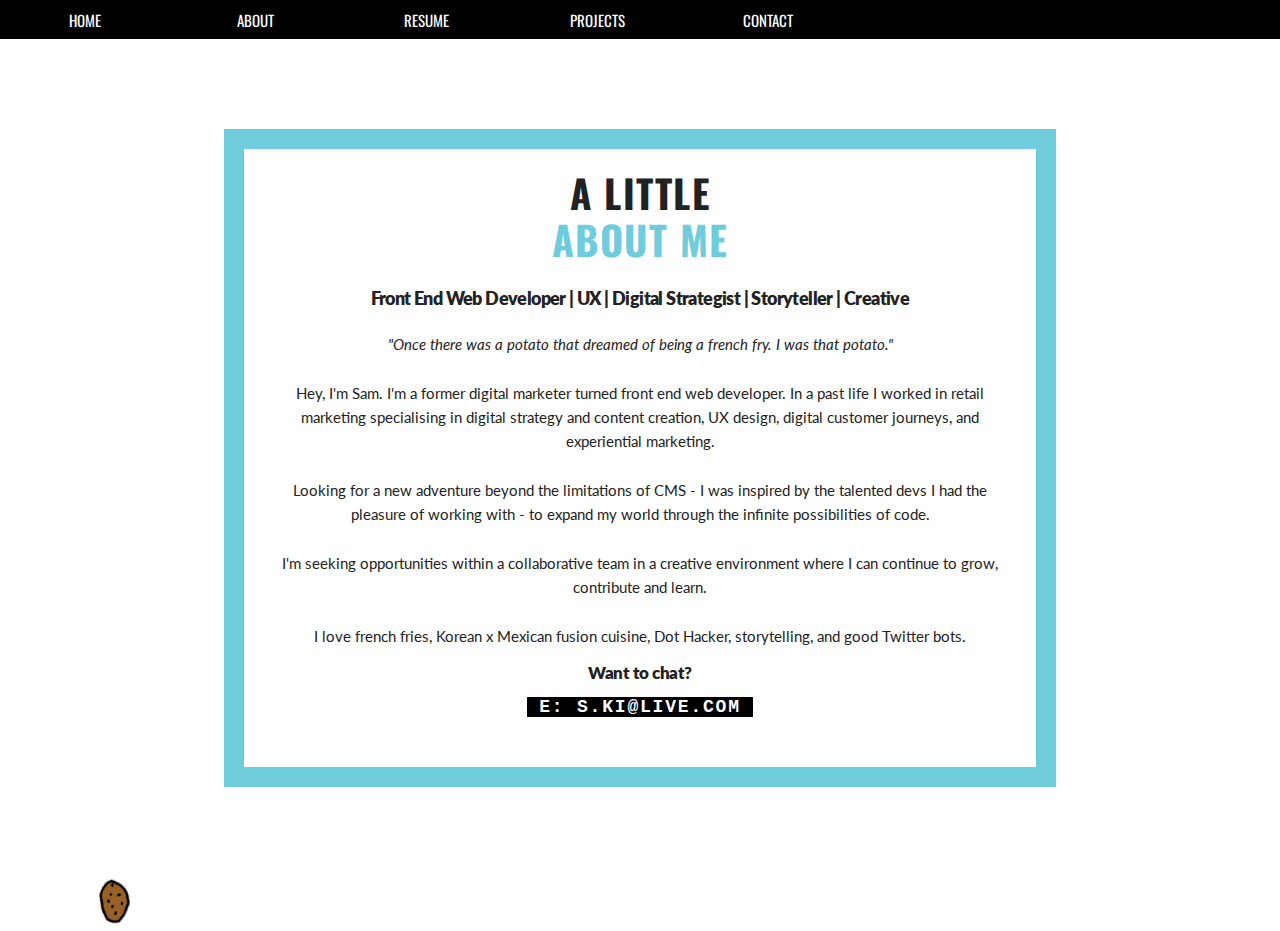
<file: about.html>
<!DOCTYPE html>
<html lang="en">
<head>
  <meta charset="UTF-8">
  <meta name="viewport" content="width=device-width, initial-scale=1.0">
  <meta http-equiv="X-UA-Compatible" content="ie=edge">
  <title>Samantha Ki</title>
  <link rel="stylesheet" href="css/normalize.css">
  <link rel="stylesheet" href="css/skeleton.css">
  <link rel="stylesheet" href="css/style.css">
  <link href="https://fonts.googleapis.com/css?family=Lato|Oswald:400,700" rel="stylesheet">
  <script src="js/jquery.js"></script>
  <script src="js/tweenmax.js"></script>
  <script src="js/main.js"></script>
</head>
<body>
  <div id="ocean-header">
    <nav class="row">
        <div class="two columns menu"><a href="index.html">Home</a></div>
        <div class="two columns menu"><a href="about.html">About</a></div>
        <div class="two columns menu"><a href="resume.html">Resume</a></div>
        <div class="two columns menu"><a href="projects.html">Projects</a></div>
        <div class="two columns menu"><a href="contact.html">Contact</a></div>
    </nav>

    <div class="about">
      <h1>
        A LITTLE<br/>
        <span class="h1">ABOUT ME</span>
      </h1>
        <h4>
          Front End Web Developer  |  UX  |  Digital Strategist  |   Storyteller  |  Creative
        </h4>
                <p><i>"Once there was a potato that dreamed of being a french fry. I was that potato."</i></p>
        <p>
          Hey, I'm Sam. I'm a former digital marketer turned front end web developer. In a past life I worked in retail marketing specialising in digital strategy and content creation, UX design, digital customer journeys, and experiential marketing.
        </p>
        <p>
          Looking for a new adventure beyond the limitations of CMS - I was inspired by the talented devs I had the pleasure of working with - to expand my world through the infinite possibilities of code.
        </p>
        <p>
          I'm seeking opportunities within a collaborative team in a creative environment where I can continue to grow, contribute and learn.
        </p>
        <p>
          I love french fries, Korean x Mexican fusion cuisine, Dot Hacker, storytelling, and good Twitter bots.
        </p>

        <p>
          <h5>Want to chat?</h5>
          <h4 class="labelled">
            <a href="mailto:s.ki@live.com?subject=Hi%20Sam,%20Coffee&#63%20&#58&#41"><span class="labelled">&nbsp;E: S.KI@LIVE.COM&nbsp;</span></a> <br />
          </h4>
        </p>
    </div>
    <!-- <div class="potato"> -->
      <img src="assets/potato-cursor.png" class="potato">
    <!-- </div> -->
  </div>

</body>
</html>
</file>
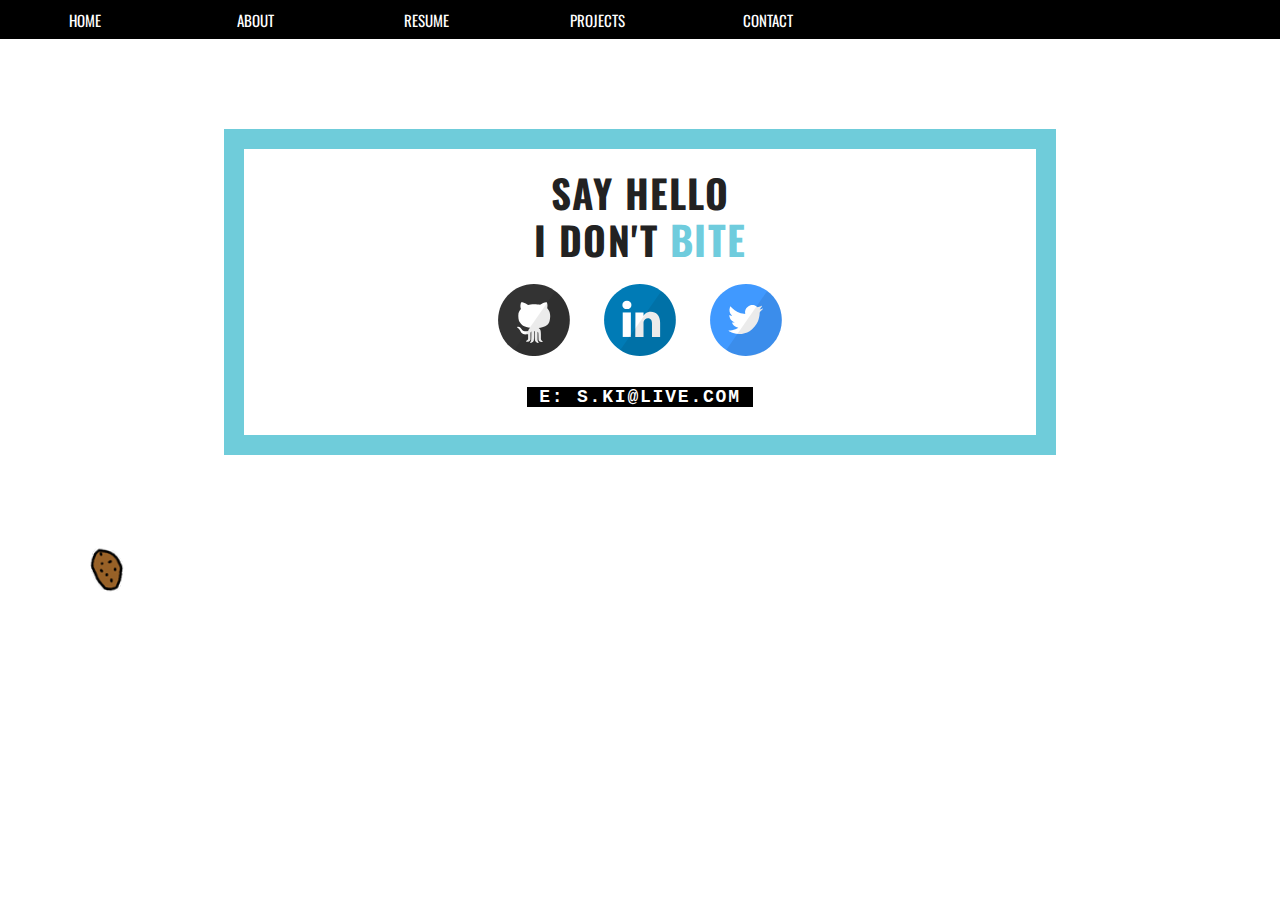
<file: contact.html>
<!DOCTYPE html>
<html lang="en">
<head>
  <meta charset="UTF-8">
  <meta name="viewport" content="width=device-width, initial-scale=1.0">
  <meta http-equiv="X-UA-Compatible" content="ie=edge">
  <title>Samantha Ki</title>
  <link rel="stylesheet" href="css/normalize.css">
  <link rel="stylesheet" href="css/skeleton.css">
  <link rel="stylesheet" href="css/style.css">
  <link href="https://fonts.googleapis.com/css?family=Lato|Oswald:400,700" rel="stylesheet">
  <script src="js/jquery.js"></script>
  <script src="js/tweenmax.js"></script>
  <script src="js/main.js"></script>
</head>
<body>
  <div id="ocean-header">
    <nav class="row">
        <div class="two columns menu"><a href="index.html">Home</a></div>
        <div class="two columns menu"><a href="about.html">About</a></div>
        <div class="two columns menu"><a href="resume.html">Resume</a></div>
        <div class="two columns menu"><a href="projects.html">Projects</a></div>
        <div class="two columns menu"><a href="contact.html">Contact</a></div>
    </nav>

    <div class="contact">
      <h1>
        SAY HELLO<br/>
        I DON'T<span class="h1"> BITE</span>
      </h1>
      <h4>
        <a href="https://www.github.com/samnevers" target="_blank">
          <img src="assets/github.svg" class="icon">
        </a>
        <a href="https://www.linkedin.com/in/samanthaki"  target="_blank">
          <img src="assets/linkedin.svg" class="icon">
        </a>
        <a href="https://www.twitter.com/samnevers" target="_blank">
          <img src="assets/twitter.svg" class="icon">
        </a>
      </h4>
      <h4 class="labelled">
        <a href="mailto:s.ki@live.com?subject=Hi%20Sam,%20Coffee&#63%20&#58&#41"><span class="labelled">&nbsp;E: S.KI@LIVE.COM&nbsp;</span></a> <br />
      </h4>
    </div>
    <!-- <div class="potato"> -->
      <img src="assets/potato-cursor.png" class="potato">
    <!-- </div> -->
  </div>

</body>
</html>
</file>
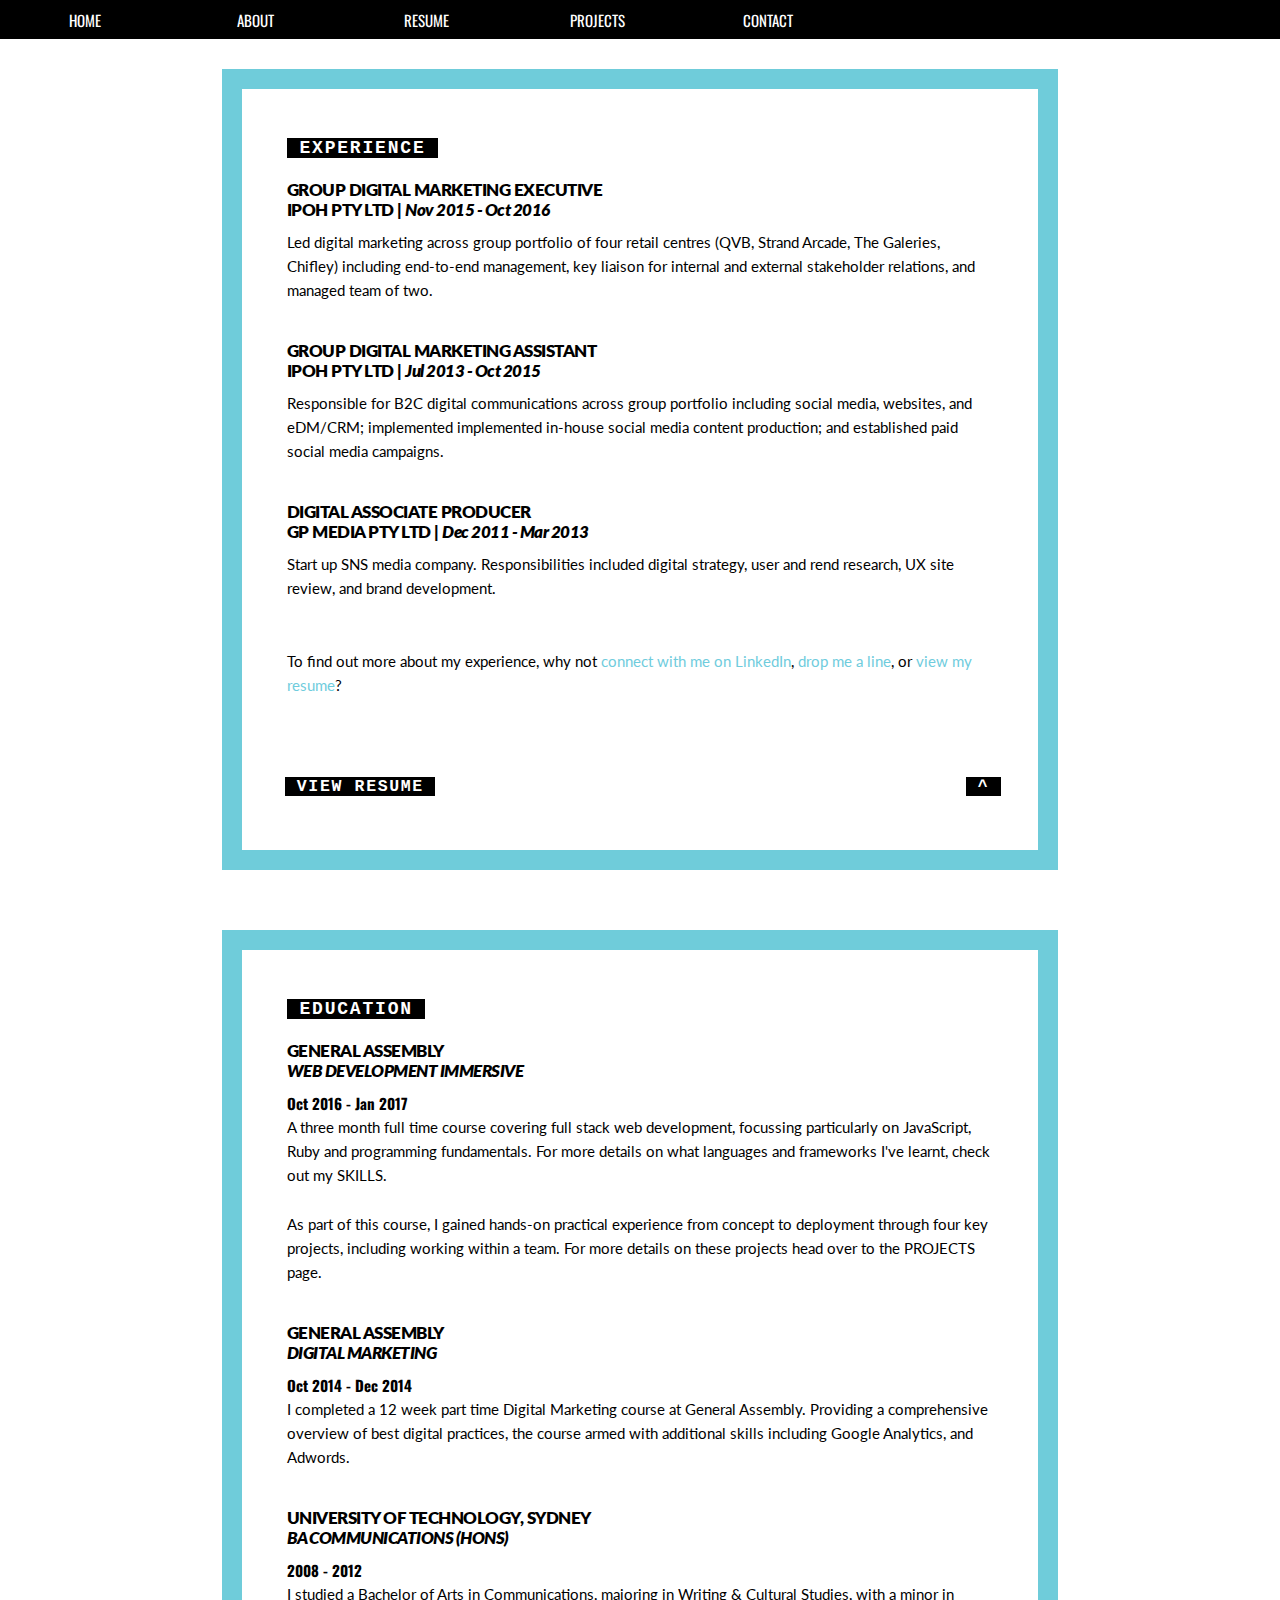
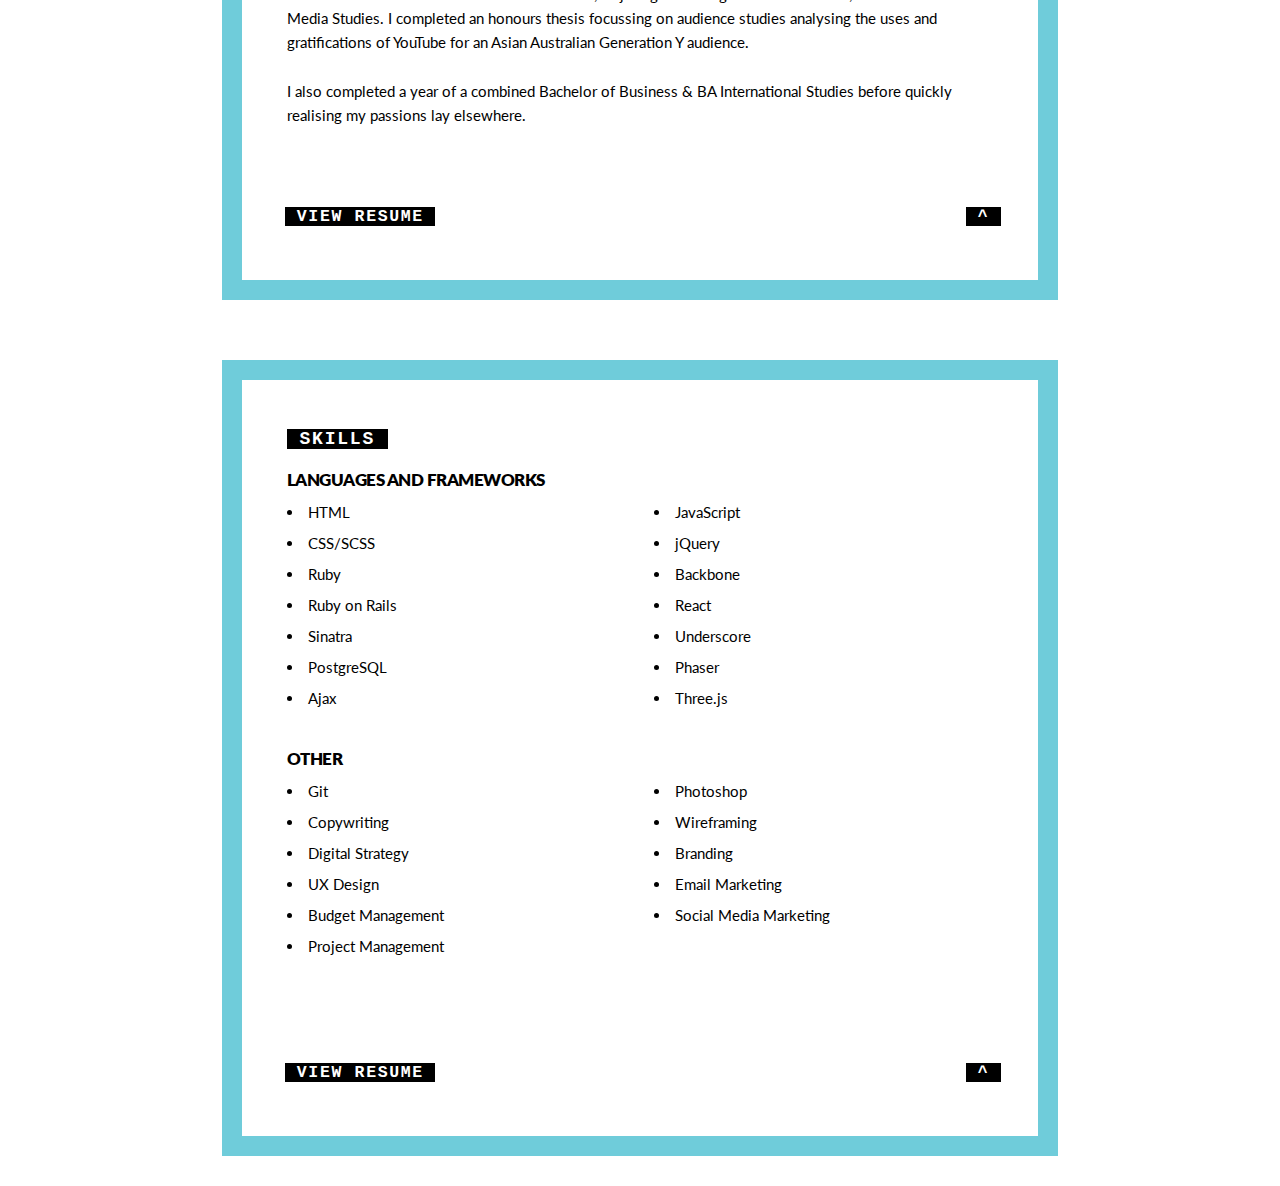
<file: details.html>
<!DOCTYPE html>
<html lang="en">
<head>
  <meta charset="UTF-8">
  <meta name="viewport" content="width=device-width, initial-scale=1.0">
  <meta http-equiv="X-UA-Compatible" content="ie=edge">
  <title>Samantha Ki</title>
  <link rel="stylesheet" href="css/normalize.css">
  <link rel="stylesheet" href="css/skeleton.css">
  <link rel="stylesheet" href="css/style.css">
  <link href="https://fonts.googleapis.com/css?family=Lato|Oswald:400,700" rel="stylesheet">
  <script src="js/jquery.js"></script>
  <script src="js/tweenmax.js"></script>
  <script src="js/main.js"></script>
</head>
<body>

  <div id="ocean-header" class="resume-bg">

    <!-- NAV BAR -->
    <!-- <a name="top"></a> -->
    <nav class="row" id="top">
        <div class="two columns menu"><a href="index.html">Home</a></div>
        <div class="two columns menu"><a href="about.html">About</a></div>
        <div class="two columns menu"><a href="resume.html">Resume</a></div>
        <div class="two columns menu"><a href="projects.html">Projects</a></div>
        <div class="two columns menu"><a href="contact.html">Contact</a></div>
    </nav>
    <!-- END NAV -->


    <!-- EXPERIENCE DIV -->
    <!-- <a name="experience"></a> -->
    <div class="experience">
      <div class="text offset-by-two eight columns" id="experience">
        <h4 class="labelled"><span class="labelled">
          &nbsp;EXPERIENCE&nbsp;
        </span></h4>
        <br/>
        <h5>GROUP DIGITAL MARKETING EXECUTIVE</h5>
        <h5>IPOH PTY LTD | <i>Nov 2015 - Oct 2016</i></h5>
        <p>
          Led digital marketing across group portfolio of four retail centres (QVB, Strand Arcade, The Galeries, Chifley) including end-to-end management, key liaison for internal and external stakeholder relations, and managed team of two.
        </p>
        <br/>

        <h5>GROUP DIGITAL MARKETING ASSISTANT</h5>
        <h5>IPOH PTY LTD | <i>Jul 2013 - Oct 2015</i></h5>
        <p>
          Responsible for B2C digital communications across group portfolio including social media, websites, and eDM/CRM; implemented implemented in-house social media content production; and established paid social media campaigns.
        </p>
        <br/>

        <h5>DIGITAL ASSOCIATE PRODUCER</h5>
        <h5>GP MEDIA PTY LTD | <i>Dec 2011 - Mar 2013</i></h5>
        <p>
          Start up SNS media company. Responsibilities included digital strategy, user and rend research, UX site review, and brand development.
        </p>
        <br/>

        <p>To find out more about my experience, why not <a href="https://au.linkedin.com/in/samanthak">connect with me on LinkedIn</a>, <a href="mailto:s.ki@live.com">drop me a line</a>, or <a href="assets/Samantha Ki - Resume web.pdf" target="_blank">view my resume</a>?</p>


        <div class="buttons">
          <div class="row">
            <div class="six columns left">
              <h5 class="labelled"><span class="labelled left">
                <a href="assets/Samantha Ki - Resume web.pdf" target="_blank">&nbsp;VIEW RESUME&nbsp;</a>
              </span></h5>
            </div>
            <div class="six columns right">
              <h5 class="labelled"><span class="labelled right">
                <a href="#top">&nbsp;^&nbsp;</a>
              </span></h5>
            </div>
          </div>
        </div>
      </div>
    </div>
    <!-- END EXPERIENCE DIV -->

    <!-- EDUCATION DIV -->
    <!-- <a name="education"></a> -->
    <div class="education">
      <div class="text offset-by-two eight columns" id="education">
        <h4 class="labelled"><span class="labelled">
          &nbsp;EDUCATION&nbsp;
        </span></h4>
        <br/>

        <h5>GENERAL ASSEMBLY</h5>
        <h5><i>WEB DEVELOPMENT IMMERSIVE</i></h5>
        <b>Oct 2016 - Jan 2017</b>
        <p>
          A three month full time course covering full stack web development, focussing particularly on JavaScript, Ruby and programming fundamentals. For more details on what languages and frameworks I've learnt, check out my SKILLS.
        </p>
        <p>
          As part of this course, I gained hands-on practical experience from concept to deployment through four key projects, including working within a team. For more details on these projects head over to the PROJECTS page.
        </p>
        <br/>

        <h5>GENERAL ASSEMBLY</h5>
        <h5><i>DIGITAL MARKETING</i></h5>
        <b>Oct 2014 - Dec 2014</b>
        <p>
          I completed a 12 week part time Digital Marketing course at General Assembly. Providing a comprehensive overview of best digital practices, the course armed with additional skills including Google Analytics, and Adwords.
        </p>
        <br/>


        <h5>UNIVERSITY OF TECHNOLOGY, SYDNEY</h5>
        <h5><i>BA COMMUNICATIONS (HONS)</i></h5>
        <b>2008 - 2012</b>
        <p>
          I studied a Bachelor of Arts in Communications, majoring in Writing & Cultural Studies, with a minor in Media Studies. I completed an honours thesis focussing on audience studies analysing the uses and gratifications of YouTube for an Asian Australian Generation Y audience.
        </p>
        <p>
          I also completed a year of a combined Bachelor of Business & BA International Studies before quickly realising my passions lay elsewhere.
        </p>

        <div class="buttons">
          <div class="row">
            <div class="six columns left">
              <h5 class="labelled"><span class="labelled left">
                <a href="assets/Samantha Ki - Resume web.pdf" target="_blank">&nbsp;VIEW RESUME&nbsp;</a>
              </span></h5>
            </div>
            <div class="six columns right">
              <h5 class="labelled"><span class="labelled right">
                <a href="#top">&nbsp;^&nbsp;</a>
              </span></h5>
            </div>
          </div>
        </div>
      </div>
    </div>
    <!-- END EDUCATION DIV -->

    <!-- SKILLS DIV -->
    <!-- <a name="skills"></a> -->
    <div class="skills">
      <div class="text offset-by-two eight columns" id="skills">
        <h4 class="labelled"><span class="labelled">
          &nbsp;SKILLS&nbsp;
        </span></h4>
        <br/>

        <h5>LANGUAGES AND FRAMEWORKS</h5>
          <div class="row">
            <div class="six columns">
              <ul>
                <li> HTML</li>
                <li> CSS/SCSS</li>
                <li> Ruby</li>
                <li> Ruby on Rails</li>
                <li> Sinatra</li>
                <li> PostgreSQL</li>
                <li> Ajax</li>
              </ul>
            </div>
            <div class="six columns">
              <ul>
                <li> JavaScript</li>
                <li> jQuery</li>
                <li> Backbone</li>
                <li> React</li>
                <li> Underscore</li>
                <li> Phaser</li>
                <li> Three.js</li>
              </ul>
            </div>
          </div>
          <br />

        <h5>OTHER</h5>
        <div class="row">
          <div class="six columns">
            <ul>
              <li> Git</li>
              <li> Copywriting</li>
              <li> Digital Strategy</li>
              <li> UX Design</li>
              <li> Budget Management</li>
              <li> Project Management</li>
            </ul>
          </div>
          <div class="six columns">
            <ul>
              <li> Photoshop</li>
              <li> Wireframing</li>
              <li> Branding</li>
              <li> Email Marketing</li>
              <li> Social Media Marketing</li>
            </ul>
          </div>
        </div>
    <!-- END SKILLS DIV -->


        <div class="buttons">
          <div class="row">
            <div class="six columns left">
              <h5 class="labelled"><span class="labelled left">
                <a href="assets/Samantha Ki - Resume web.pdf" target="_blank">&nbsp;VIEW RESUME&nbsp;</a>
              </span></h5>
            </div>
            <div class="six columns right">
              <h5 class="labelled"><span class="labelled right">
                <a href="#top">&nbsp;^&nbsp;</a>
              </span></h5>
            </div>
          </div>
        </div>
    </div>
  </div>
  </div>

</body>
</html>
</file>
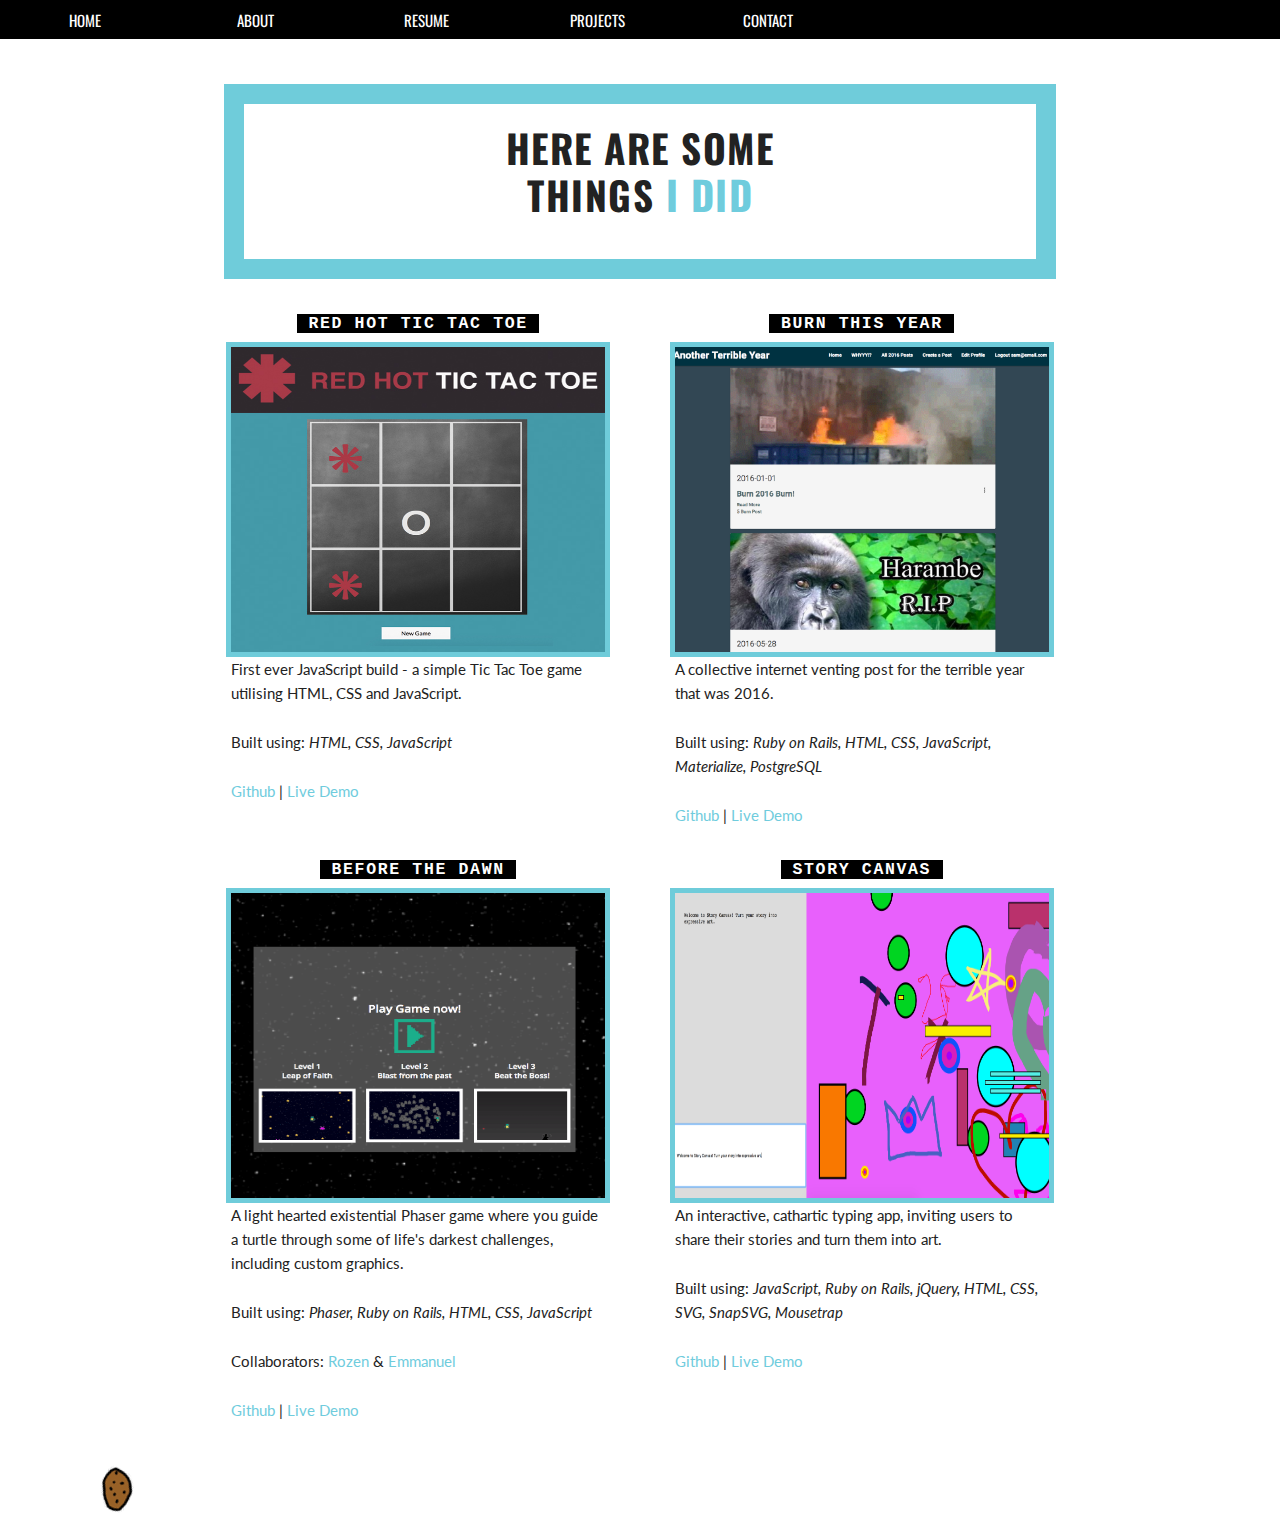
<file: projects.html>
<!DOCTYPE html>
<html lang="en">
<head>
  <meta charset="UTF-8">
  <meta name="viewport" content="width=device-width, initial-scale=1.0">
  <meta http-equiv="X-UA-Compatible" content="ie=edge">
  <title>Samantha Ki</title>
  <link rel="stylesheet" href="css/normalize.css">
  <link rel="stylesheet" href="css/skeleton.css">
  <link rel="stylesheet" href="css/style.css">
  <link href="https://fonts.googleapis.com/css?family=Lato|Oswald:400,700" rel="stylesheet">
  <script src="js/jquery.js"></script>
  <script src="js/tweenmax.js"></script>
  <script src="js/main.js"></script>
</head>
<body>
  <div id="ocean-header">
    <nav class="row">
        <div class="two columns menu"><a href="index.html">Home</a></div>
        <div class="two columns menu"><a href="about.html">About</a></div>
        <div class="two columns menu"><a href="resume.html">Resume</a></div>
        <div class="two columns menu"><a href="projects.html">Projects</a></div>
        <div class="two columns menu"><a href="contact.html">Contact</a></div>
    </nav>

        <div class="projects-text">
          <h1>
            HERE ARE SOME<br/>
            THINGS <span class="h1">I DID</span>
          </h1>
            <h4>
            </h4>
        </div>

        <!-- PROJECT ONE -->
        <div class="project-list row">
          <div class="project-one offset-by-two four columns">
            <h5 class="labelled"><span class="labelled">&nbsp;RED HOT TIC TAC TOE&nbsp;</span></h5>
            <div class="project-image">
              <img src="assets/project-1.jpg" class="preview">
            </div>
            <div class="project-description">
              <p>
                First ever JavaScript build - a simple Tic Tac Toe game utilising HTML, CSS and JavaScript.
              </p>
              <p>
                Built using: <i>HTML, CSS, JavaScript</i>
              </p>
              <p>
                <a href="https://github.com/samnevers/tictactoe">Github</a> | <a href="https://samnevers.github.io/tictactoe">Live Demo</a>
              </p>
            </div>
          </div>
          <!-- END PROJECT ONE -->

          <!-- PROJECT TWO -->
          <div class="project-two four columns">
            <h5 class="labelled"><span class="labelled">&nbsp;BURN THIS YEAR&nbsp;</span></h5>
            <div class="project-image">
              <img src="assets/project-2.png" class="preview">
            </div>
            <div class="project-description">
              <p>
                A collective internet venting post for the terrible year that was 2016.
              </p>
              <p>
                Built using: <i>Ruby on Rails, HTML, CSS, JavaScript, Materialize, PostgreSQL</i>
              </p>
              <p>
                <a href="https://github.com/samnevers/aterribleyear">Github</a> | <a href="https://aterribleyear.herokuapp.com/">Live Demo</a>
              </p>
            </div>
          </div>
        </div>
        <!-- END PROJECT TWO -->

        <!-- PROJECT THREE -->
        <div class="project-list row">
          <div class="project-three offset-by-two four columns">
            <h5 class="labelled"><span class="labelled">&nbsp;BEFORE THE DAWN&nbsp;</span></h5>
            <div class="project-image">
              <img src="assets/project-3.png" class="preview">
            </div>
            <div class="project-description">
              <p>
                A light hearted existential Phaser game where you guide a turtle through some of life's darkest challenges, including custom graphics.
              </p>
              <p>
                Built using: <i>Phaser, Ruby on Rails, HTML, CSS, JavaScript</i>
              </p>
              <p>
                Collaborators: <a href="https://rozenraymond.github.io">Rozen</a> & <a href="https://emmafallancy.github.io">Emmanuel</a>
              </p>
              <p>
                <a href="https://github.com/emmafallancy/before_the_dawn">Github</a> | <a href="https://before-the-dawn.herokuapp.com/">Live Demo</a>
              </p>
            </div>
          </div>
          <!-- END PROJECT THREE -->


          <!-- PROJECT FOUR  -->
          <div class="project-four four columns">
            <h5 class="labelled"><span class="labelled">&nbsp;STORY CANVAS&nbsp;</span></h5>
            <div class="project-image">
              <img src="assets/project-4.png" class="preview">
            </div>
            <div class="project-description">
              <p>
                An interactive, cathartic typing app, inviting users to share their stories and turn them into art.
              </p>
              <p>
                Built using: <i>JavaScript, Ruby on Rails, jQuery, HTML, CSS, SVG, SnapSVG, Mousetrap</i>
              </p>
              <p>
                <a href="https://github.com/samnevers/storycanvas">Github</a> | <a href="https://storycanvas.herokuapp.com/">Live Demo</a>
              </p>
            </div>
          </div>
          <!-- END PROJECT FOUR -->

    </div>
    <!-- <div class="potato"> -->
      <img src="assets/potato-cursor.png" class="potato">
    <!-- </div> -->
  </div>

</body>
</html>
</file>
<file: css/skeleton.css>
/*
* Skeleton V2.0.4
* Copyright 2014, Dave Gamache
* www.getskeleton.com
* Free to use under the MIT license.
* http://www.opensource.org/licenses/mit-license.php
* 12/29/2014
*/


/* Table of contents
––––––––––––––––––––––––––––––––––––––––––––––––––
- Grid
- Base Styles
- Typography
- Links
- Buttons
- Forms
- Lists
- Code
- Tables
- Spacing
- Utilities
- Clearing
- Media Queries
*/


/* Grid
–––––––––––––––––––––––––––––––––––––––––––––––––– */
.container {
  background-color: #8daba7;
  position: relative;
  width: 100%;
  max-width: 960px;
  margin: 0 auto;
  padding: 0 20px;
  box-sizing: border-box; }
.column,
.columns {
  width: 100%;
  float: left;
  box-sizing: border-box; }

/* For devices larger than 400px */
@media (min-width: 400px) {
  .container {
    width: 85%;
    padding: 0; }
}

/* For devices larger than 550px */
@media (min-width: 550px) {
  .container {
    width: 80%; }
  .column,
  .columns {
    margin-left: 4%; }
  .column:first-child,
  .columns:first-child {
    margin-left: 0; }

  .one.column,
  .one.columns                    { width: 4.66666666667%; }
  .two.columns                    { width: 13.3333333333%; }
  .three.columns                  { width: 22%;            }
  .four.columns                   { width: 30.6666666667%; }
  .five.columns                   { width: 39.3333333333%; }
  .six.columns                    { width: 48%;            }
  .seven.columns                  { width: 56.6666666667%; }
  .eight.columns                  { width: 65.3333333333%; }
  .nine.columns                   { width: 74.0%;          }
  .ten.columns                    { width: 82.6666666667%; }
  .eleven.columns                 { width: 91.3333333333%; }
  .twelve.columns                 { width: 100%; margin-left: 0; }

  .one-third.column               { width: 30.6666666667%; }
  .two-thirds.column              { width: 65.3333333333%; }

  .one-half.column                { width: 48%; }

  /* Offsets */
  .offset-by-one.column,
  .offset-by-one.columns          { margin-left: 8.66666666667%; }
  .offset-by-two.column,
  .offset-by-two.columns          { margin-left: 17.3333333333%; }
  .offset-by-three.column,
  .offset-by-three.columns        { margin-left: 26%;            }
  .offset-by-four.column,
  .offset-by-four.columns         { margin-left: 34.6666666667%; }
  .offset-by-five.column,
  .offset-by-five.columns         { margin-left: 43.3333333333%; }
  .offset-by-six.column,
  .offset-by-six.columns          { margin-left: 52%;            }
  .offset-by-seven.column,
  .offset-by-seven.columns        { margin-left: 60.6666666667%; }
  .offset-by-eight.column,
  .offset-by-eight.columns        { margin-left: 69.3333333333%; }
  .offset-by-nine.column,
  .offset-by-nine.columns         { margin-left: 78.0%;          }
  .offset-by-ten.column,
  .offset-by-ten.columns          { margin-left: 86.6666666667%; }
  .offset-by-eleven.column,
  .offset-by-eleven.columns       { margin-left: 95.3333333333%; }

  .offset-by-one-third.column,
  .offset-by-one-third.columns    { margin-left: 34.6666666667%; }
  .offset-by-two-thirds.column,
  .offset-by-two-thirds.columns   { margin-left: 69.3333333333%; }

  .offset-by-one-half.column,
  .offset-by-one-half.columns     { margin-left: 52%; }

}


/* Base Styles
–––––––––––––––––––––––––––––––––––––––––––––––––– */
/* NOTE
html is set to 62.5% so that all the REM measurements throughout Skeleton
are based on 10px sizing. So basically 1.5rem = 15px :) */
html {
  font-size: 62.5%; }
body {
  font-size: 1.5em; /* currently ems cause chrome bug misinterpreting rems on body element */
  line-height: 1.6;
  font-weight: 400;
  /*font-family: "Raleway", "HelveticaNeue", "Helvetica Neue", Helvetica, Arial, sans-serif;*/
  color: #222; }


/* Typography
–––––––––––––––––––––––––––––––––––––––––––––––––– */
h1, h2, h3, h4, h5, h6 {
  margin-top: 0;
  margin-bottom: 2rem;
  font-weight: 800; }
h1 { font-size: 2.0rem; line-height: 1.2;  letter-spacing: 0.15rem;}
h2 { font-size: 2.6rem; line-height: 1.25; letter-spacing: -.1rem; }
h3 { font-size: 2.2rem; line-height: 1.3;  letter-spacing: -.1rem; }
h4 { font-size: 1.2rem; line-height: 1.6; letter-spacing: -.06rem; }
h5 { font-size: 1.8rem; line-height: 0;  letter-spacing: -.05rem; }
h6 { font-size: 1.5rem; line-height: 1.6;  letter-spacing: 0; }

/* Larger than phablet */
@media (min-width: 550px) {
  h1 { font-size: 2.0rem; }
  h2 { font-size: 4.2rem; }
  h3 { font-size: 3.6rem; }
  h4 { font-size: 3.0rem; }
  h5 { font-size: 2.4rem; }
  h6 { font-size: 1.5rem; }
}

p {
  margin-top: 0; }


/* Links
–––––––––––––––––––––––––––––––––––––––––––––––––– */
a {
  color: #6fccdd;
  text-decoration: none;
 }
a:hover {
  color: #0FA0CE;
  text-transform: uppercase;
 }


/* Buttons
–––––––––––––––––––––––––––––––––––––––––––––––––– */
.button,
button,
input[type="submit"],
input[type="reset"],
input[type="button"] {
  display: inline-block;
  height: 38px;
  padding: 0 30px;
  color: #555;
  text-align: center;
  font-size: 11px;
  font-weight: 600;
  line-height: 38px;
  letter-spacing: .1rem;
  text-transform: uppercase;
  text-decoration: none;
  white-space: nowrap;
  background-color: transparent;
  border-radius: 4px;
  border: 1px solid #bbb;
  cursor: pointer;
  box-sizing: border-box; }
.button:hover,
button:hover,
input[type="submit"]:hover,
input[type="reset"]:hover,
input[type="button"]:hover,
.button:focus,
button:focus,
input[type="submit"]:focus,
input[type="reset"]:focus,
input[type="button"]:focus {
  color: #333;
  border-color: #888;
  outline: 0; }
.button.button-primary,
button.button-primary,
input[type="submit"].button-primary,
input[type="reset"].button-primary,
input[type="button"].button-primary {
  color: #FFF;
  background-color: #33C3F0;
  border-color: #33C3F0; }
.button.button-primary:hover,
button.button-primary:hover,
input[type="submit"].button-primary:hover,
input[type="reset"].button-primary:hover,
input[type="button"].button-primary:hover,
.button.button-primary:focus,
button.button-primary:focus,
input[type="submit"].button-primary:focus,
input[type="reset"].button-primary:focus,
input[type="button"].button-primary:focus {
  color: #FFF;
  background-color: #1EAEDB;
  border-color: #1EAEDB; }


/* Forms
–––––––––––––––––––––––––––––––––––––––––––––––––– */
input[type="email"],
input[type="number"],
input[type="search"],
input[type="text"],
input[type="tel"],
input[type="url"],
input[type="password"],
textarea,
select {
  height: 38px;
  padding: 6px 10px; /* The 6px vertically centers text on FF, ignored by Webkit */
  background-color: #fff;
  border: 1px solid #D1D1D1;
  border-radius: 4px;
  box-shadow: none;
  box-sizing: border-box; }
/* Removes awkward default styles on some inputs for iOS */
input[type="email"],
input[type="number"],
input[type="search"],
input[type="text"],
input[type="tel"],
input[type="url"],
input[type="password"],
textarea {
  -webkit-appearance: none;
     -moz-appearance: none;
          appearance: none; }
textarea {
  min-height: 65px;
  padding-top: 6px;
  padding-bottom: 6px; }
input[type="email"]:focus,
input[type="number"]:focus,
input[type="search"]:focus,
input[type="text"]:focus,
input[type="tel"]:focus,
input[type="url"]:focus,
input[type="password"]:focus,
textarea:focus,
select:focus {
  border: 1px solid #33C3F0;
  outline: 0; }
label,
legend {
  display: block;
  margin-bottom: .5rem;
  font-weight: 600; }
fieldset {
  padding: 0;
  border-width: 0; }
input[type="checkbox"],
input[type="radio"] {
  display: inline; }
label > .label-body {
  display: inline-block;
  margin-left: .5rem;
  font-weight: normal; }


/* Lists
–––––––––––––––––––––––––––––––––––––––––––––––––– */
ul {
  list-style: disc inside; }
ol {
  list-style: decimal inside; }
ol, ul {
  padding-left: 0;
  margin-top: 0; }
ul ul,
ul ol,
ol ol,
ol ul {
  margin: 1.5rem 0 1.5rem 3rem;
  font-size: 70%; }
li {
  margin-bottom: 0.7rem; }


/* Code
–––––––––––––––––––––––––––––––––––––––––––––––––– */
code {
  padding: .2rem .5rem;
  margin: 0 .2rem;
  font-size: 90%;
  white-space: nowrap;
  background: #F1F1F1;
  border: 1px solid #E1E1E1;
  border-radius: 4px; }
pre > code {
  display: block;
  padding: 1rem 1.5rem;
  white-space: pre; }


/* Tables
–––––––––––––––––––––––––––––––––––––––––––––––––– */
th,
td {
  padding: 12px 15px;
  text-align: left;
  border-bottom: 1px solid #E1E1E1; }
th:first-child,
td:first-child {
  padding-left: 0; }
th:last-child,
td:last-child {
  padding-right: 0; }


/* Spacing
–––––––––––––––––––––––––––––––––––––––––––––––––– */
button,
.button {
  margin-bottom: 1rem; }
input,
textarea,
select,
fieldset {
  margin-bottom: 1.5rem; }
pre,
blockquote,
dl,
figure,
table,
p,
ul,
ol,
form {
  margin-bottom: 2.5rem; }


/* Utilities
–––––––––––––––––––––––––––––––––––––––––––––––––– */
.u-full-width {
  width: 100%;
  box-sizing: border-box; }
.u-max-full-width {
  max-width: 100%;
  box-sizing: border-box; }
.u-pull-right {
  float: right; }
.u-pull-left {
  float: left; }


/* Misc
–––––––––––––––––––––––––––––––––––––––––––––––––– */
hr {
  margin-top: 3rem;
  margin-bottom: 3.5rem;
  border-width: 0;
  border-top: 1px solid #E1E1E1; }


/* Clearing
–––––––––––––––––––––––––––––––––––––––––––––––––– */

/* Self Clearing Goodness */
.container:after,
.row:after,
.u-cf {
  content: "";
  display: table;
  clear: both; }


/* Media Queries
–––––––––––––––––––––––––––––––––––––––––––––––––– */
/*
Note: The best way to structure the use of media queries is to create the queries
near the relevant code. For example, if you wanted to change the styles for buttons
on small devices, paste the mobile query code up in the buttons section and style it
there.
*/


/* Larger than mobile */
@media (min-width: 400px) {}

/* Larger than phablet (also point when grid becomes active) */
@media (min-width: 550px) {}

/* Larger than tablet */
@media (min-width: 750px) {}

/* Larger than desktop */
@media (min-width: 1000px) {}

/* Larger than Desktop HD */
@media (min-width: 1200px) {}
</file>
<file: css/style.css>
* {
  box-sizing: border-box;
}

body {
  margin: 0;
  position: relative;
  font-family: 'Oswald', sans-serif;
  background-color: #FFF;
  overflow: scroll;
}

/*FONTS*/

  h1 {
    font-family: 'Oswald', sans-serif;
    font-size: 2.6em;
  }

  span.h1 {
    font-family: 'Oswald', sans-serif;
    font-size: 1.02em;
    color: #6fccdd;
  }

  h4 {
    font-family: 'Lato', sans-serif;
    font-size: 1.2em;
  }

  h4 a {
    color: #6fccdd;
  }

  h5 {
    font-family: 'Lato', sans-serif;
    font-size: 1.1em;
  }

  @media (max-width: 549px) {
    h1 { font-size: 2em; }
    h4 { font-size: 1em; }
    h5 { font-size: 1em; }
  }

  p {
    font-family: 'Lato', sans-serif;
  }

  /*FAUX LABEL TEXT*/

    .labelled {
      font-family: "Courier New", sans-serif;
      color: white;
      letter-spacing: 0.1em;
      margin-bottom: 0.3rem;
    }

    h5.labelled {
      letter-spacing: -1em;
      margin-bottom: 1.8rem;
      text-align: center;
    }

    span.labelled {
      background-color: black;
      text-decoration: none;
      margin-bottom: 1.8rem;
    }

    h4 a {
      text-decoration: none;
      color: white;
    }

    /*RESUME PAGE SPECIFIC*/

      span.resume a {
        color: #6fccdd;
        font-family: "Courier New", sans-serif;
        background-color: black;
        letter-spacing: 0.1em;
        font-size: 1.3em;
      }

      span.resume a:hover {
        color: #FFF;
        letter-spacing: 0.2em;
        font-size: 1.4em;
      }

      span.right a, span.left a {
        color: #fff;
      }

    /*---END RESUME FONT ---*/

  /*-----END FAUX LABEL-----*/

/*--------- END FONTS --------*/


/*NAV BAR*/

  nav {
    text-align: center;
    line-height: 0.8em;
    color: #FFF;
    background-color: rgba(0, 0, 0, 1);
  }

  div.menu {
    background-color: #000;
    margin: 0 auto;
    text-transform: uppercase;
    color: #FFF;
    display: inline-block;
    padding: 1.5vh 3vw;
    font-size: 1em;
  }

  div.menu a {
    color: #FFF;
    text-decoration: none;
  }

  div.menu a:hover {
    color: #6fccdd;
  }

/*----------------*/

/* GENERIC - ACROSS MULTIPLE PAGES */

  #ocean-header {
    width: 100vw;
    margin: 0;
    position: relative;
  }

  .welcome-text {
    margin: 25vh auto 15vh auto;
    background-color: rgba(255, 255, 255, 0.8);
    text-align: center;
    vertical-align: center;
    max-width: 65vw;
    max-height: 40vh;
    padding: 20px;
    border: #6fccda 20px solid;
  }

/*----- END GENERIC ------ */

/*RESUME PAGE SPECIFIC*/

  .fries-box {
    max-width: 80vw;
    height: 85vh;
    background-image: url("../assets/french-fries.svg");
    background-repeat: no-repeat;
    background-position: center;
    background-size: contain;
    /*background-size: 100% 100%;*/
    margin: 5vh auto 10vh auto;
    border: none;
    background-color: rgba(255, 255, 255, 0);
    /*padding: 15vh 10vw;*/
  }

  .fries-text {
    position: relative;
    top: 40vh;
    left: 13vw;
    max-width: 65%;
    max-height: 60%;
    text-align: center;
  }

/*-----END RESUME PAGE-----*/

/*   RESUME DETAILS PAGE   */

  /*EXPERIENCE SECTION*/
    .experience, .education, .skills {
      width: 100vw;
      background-color: #FFF;
    }

    .text {
      margin: 30px 0;
      padding: 5vh;
      border: 20px #6fccda solid;
      width: 100%;
      height: auto;
      color: #000;
    }

    li {
      font-family: "Lato", sans-serif;
    }

    .buttons {
      margin-top: 10vh;
    }

    .left {
      margin-left: -15vw;
      text-align: left;
    }

    .right {
      margin-right: -25vw;
      text-align: right;
    }
  /*END EXPERIENCE*/

/*-- END RESUME DETAILS PAGE-- */


/*ABOUT PAGE SPECIFIC*/

  .about {
    margin: 10vh auto;
    max-height: auto;
    background-color: rgba(255, 255, 255, 0.8);
    text-align: center;
    vertical-align: center;
    max-width: 65vw;
    padding: 20px;
    border: #6fccda 20px solid;
  }

  .secondary-icon {
    height: 5vh;
    width: 5vw;
  }

/*--- END ABOUT PAGE ---*/


/*PROJECT PAGE SPECIFIC*/

  .projects-text {
    margin: 5vh auto;
    border: #6fccda 20px solid;
    /*margin: 25vh auto 15vh auto;*/
    background-color: rgba(255, 255, 255, 0.8);
    text-align: center;
    vertical-align: center;
    max-width: 65vw;
    max-height: auto;
    padding: 20px;
    border: #6fccda 20px solid;
  }

  .project-image {
    margin: 0 auto;
    border: #6fccda 5px solid;
    background-color: #000;
    height: 20vh;
    width: 30vw;
    /*margin-bottom: 2vh;*/
    /*margin: 2vh;*/
  }

  .project-description {
    padding: 0 1vh 2vh 1vh;
  }

  .preview {
    height: 100%;
    width: 100%;
  }

/*--------------*/

/* CONTACT PAGE SPECIFIC */

  .icon {
    height: 8vh;
    width: 8vw;
  }

  .contact {
    margin: 10vh auto 10vh auto;
    background-color: rgba(255, 255, 255, 0.8);
    text-align: center;
    vertical-align: center;
    max-width: 65vw;
    padding: 20px;
    border: #6fccda 20px solid;
  }

/*-- END CONTACT PAGE --*/


/* ADDITIONAL MEDIA QUERIES */

  @media (max-width: 549px) {
    .welcome-text {
      height: 65vh;
      margin: 10vh auto;
     }
  }

  @media (max-width: 414px) {
    .sm-hide {
      display: none;
    }
  }
  @media (max-width: 400px) {
    h5 {
      font-size: 0.8em;
    }
  }

  @media (min-width: 1024px) {
    .project-image {
      height: 35vh;
      max-width: 30vw;
    }
  }

/*--- END MEDIA QUERIES ---*/
</file>
